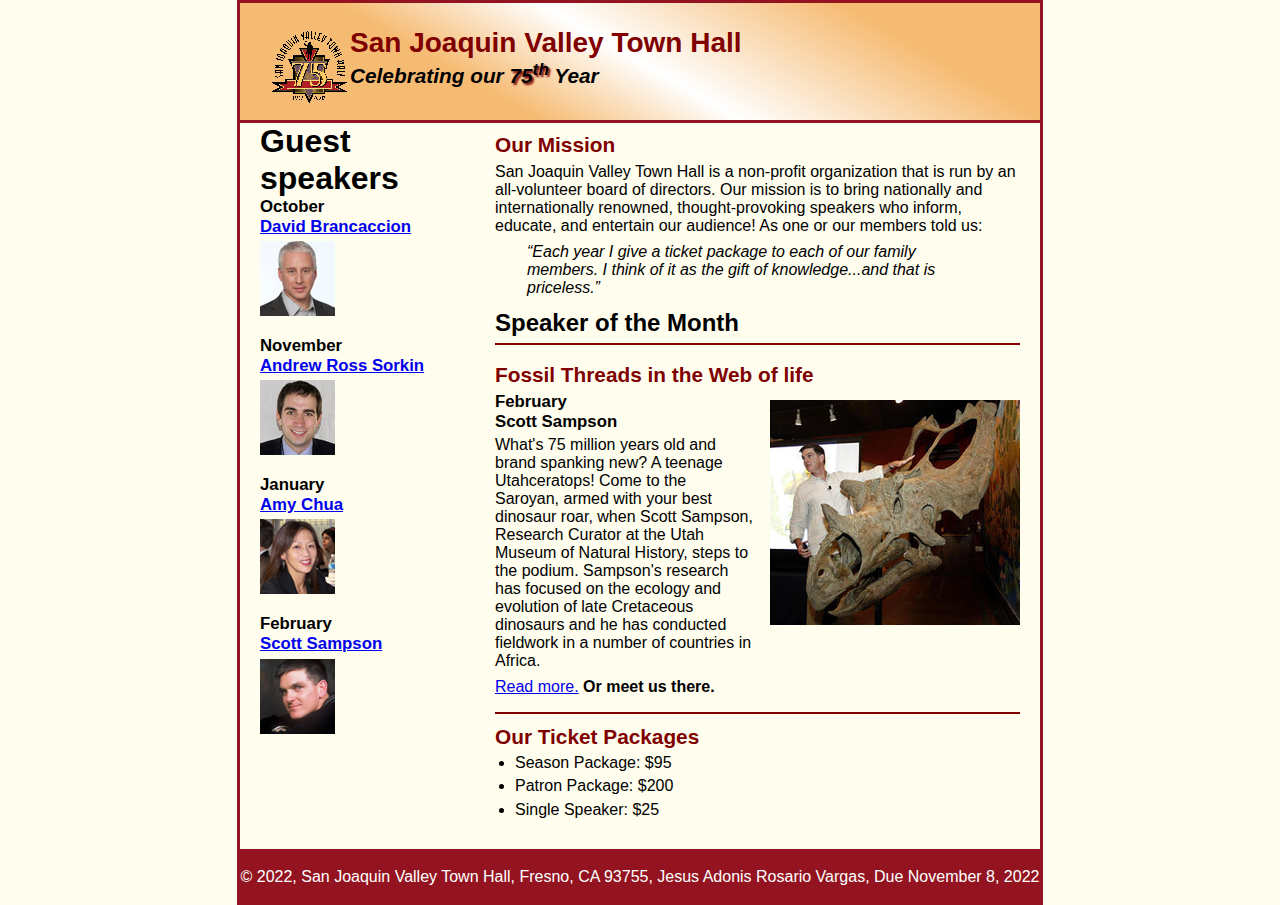
<file: index.html>
<!DOCTYPE html>
<html lang="en">

<head>
    <meta charset="utf-8">
    <title>San Joaquin Valley Town Hall</title>
    <link rel="shortcut icon" href="images/favicon.ico">
    <link rel="stylesheet" href="style/c5_main.css">
</head>

<body>
<header>
    <img src="images/town_hall_logo.gif" alt="Town Hall logo" height="80">
    <h2>San Joaquin Valley Town Hall</h2>
    <h3>Celebrating our <span class="shadow">75<sup>th</sup></span> Year</h3>
</header>
<main>
    <section>
    <h2>Our Mission</h2>
    <p>San Joaquin Valley Town Hall is a non-profit organization that is run by an
        all-volunteer board of directors. Our mission is to bring nationally and
        internationally renowned, thought-provoking speakers who inform, educate,
        and entertain our audience! As one or our members told us:<br></p>
    <blockquote><i>&ldquo;Each year I give a ticket package to each of our family members.
        I think of it as the gift of knowledge...and that is priceless.&rdquo;</i></blockquote>


    <h1>Speaker of the Month</h1>
    <article>
        <h2>Fossil Threads in the Web of life</h2>
        <img src="images/sampson_dinosaur.jpg" alt="Scott Sampson with Dinosaur">
        <h3>February<br>Scott Sampson</h3>
        <p>What's 75 million years old and brand spanking new? A teenage Utahceratops!
            Come to the Saroyan, armed with your best dinosaur roar, when Scott Sampson, Research
            Curator at the Utah Museum of Natural History, steps to the podium. Sampson's research
            has focused on the ecology and evolution of late Cretaceous dinosaurs and he has conducted
            fieldwork in a number of countries in Africa.</p>
        <p><a href="speakers/c6_sampson.html">Read more.</a> <b>Or meet us there.</b></p>
    </article>
    <h2>Our Ticket Packages</h2>
    <ul>
        <li>Season Package: $95</li>
        <li>Patron Package: $200</li>
        <li>Single Speaker: $25</li>
    </ul>
    </section>
    <aside>

    <h1>Guest speakers</h1>

    <h3>October<br><a href="speakers/brancaccio.html">David Brancaccion</a></h3>
    <img src="images/brancaccio75.jpg" alt="David Brancaccio photo">
    <h3>November<br><a href="speakers/sorkin.html">Andrew Ross Sorkin</a></h3>
    <img src="images/sorkin75.jpg" alt="Andrew Ross Sorkin photo">
    <h3>January<br><a href="speakers/chua.html">Amy Chua</a></h3>
    <img src="images/chua75.jpg" alt="Amy Chua photo">
    <h3>February<br><a href ="speakers/c6_sampson.html">Scott Sampson </a></h3>
    <img src = "images/sampson75.jpg" alt = "Scott Sampson photo">
    </aside>
</main>
<footer>
    <p>&copy; 2022, San Joaquin Valley Town Hall, Fresno, CA 93755, Jesus Adonis Rosario Vargas, Due November 8, 2022</p>
</footer>
</body>
</html>
</file>
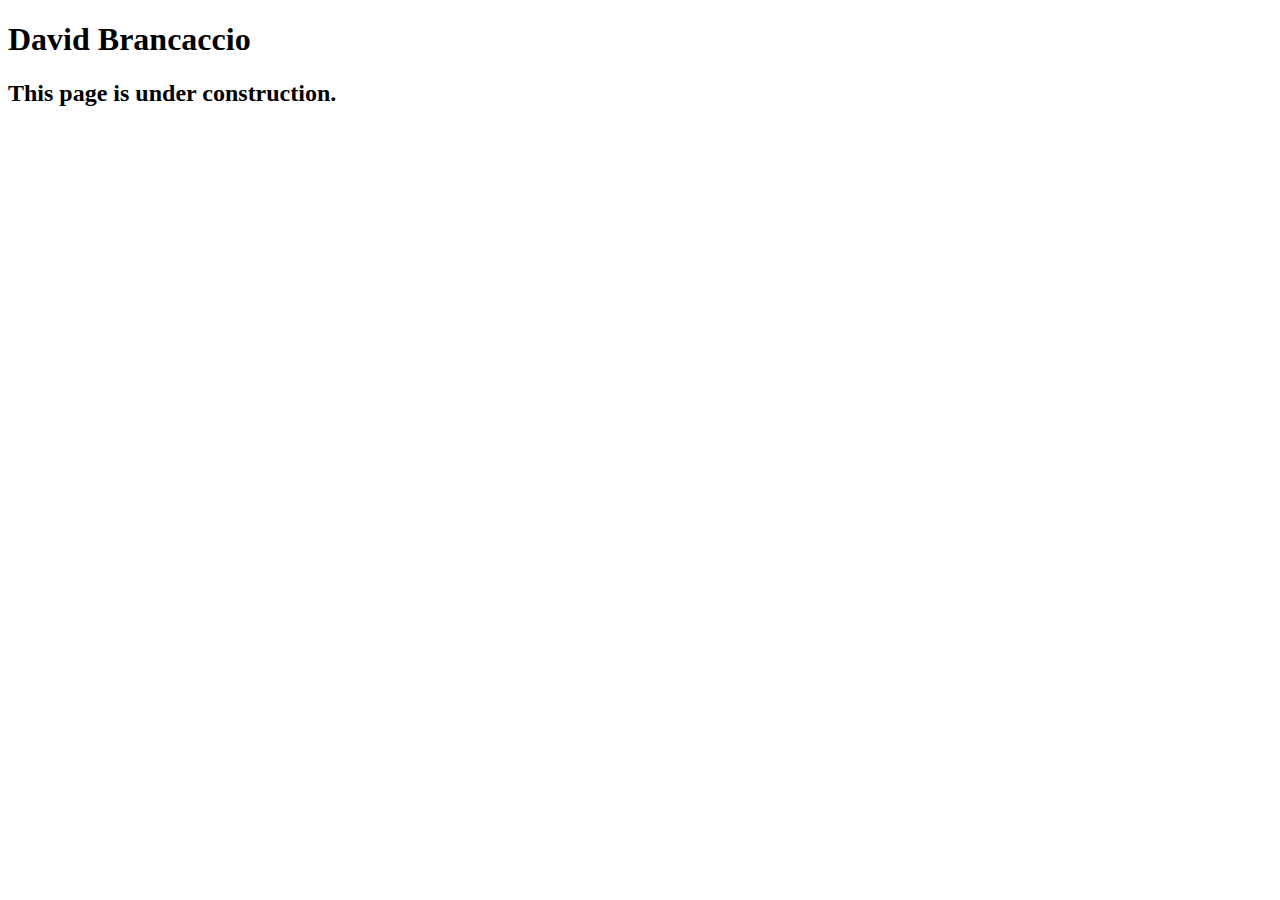
<file: speakers/brancaccio.html>
<!DOCTYPE html>
<html lang="en">

<head>
	<meta charset="utf-8">
	<title>San Joaquin Valley Town Hall</title>
	<link rel="shortcut icon" href="images/favicon.ico">
</head>

<body>
    <main>
	    <h1>David Brancaccio</h1>
	    <h2>This page is under construction.</h2>	        
    </main>
</body>

</html>
</file>
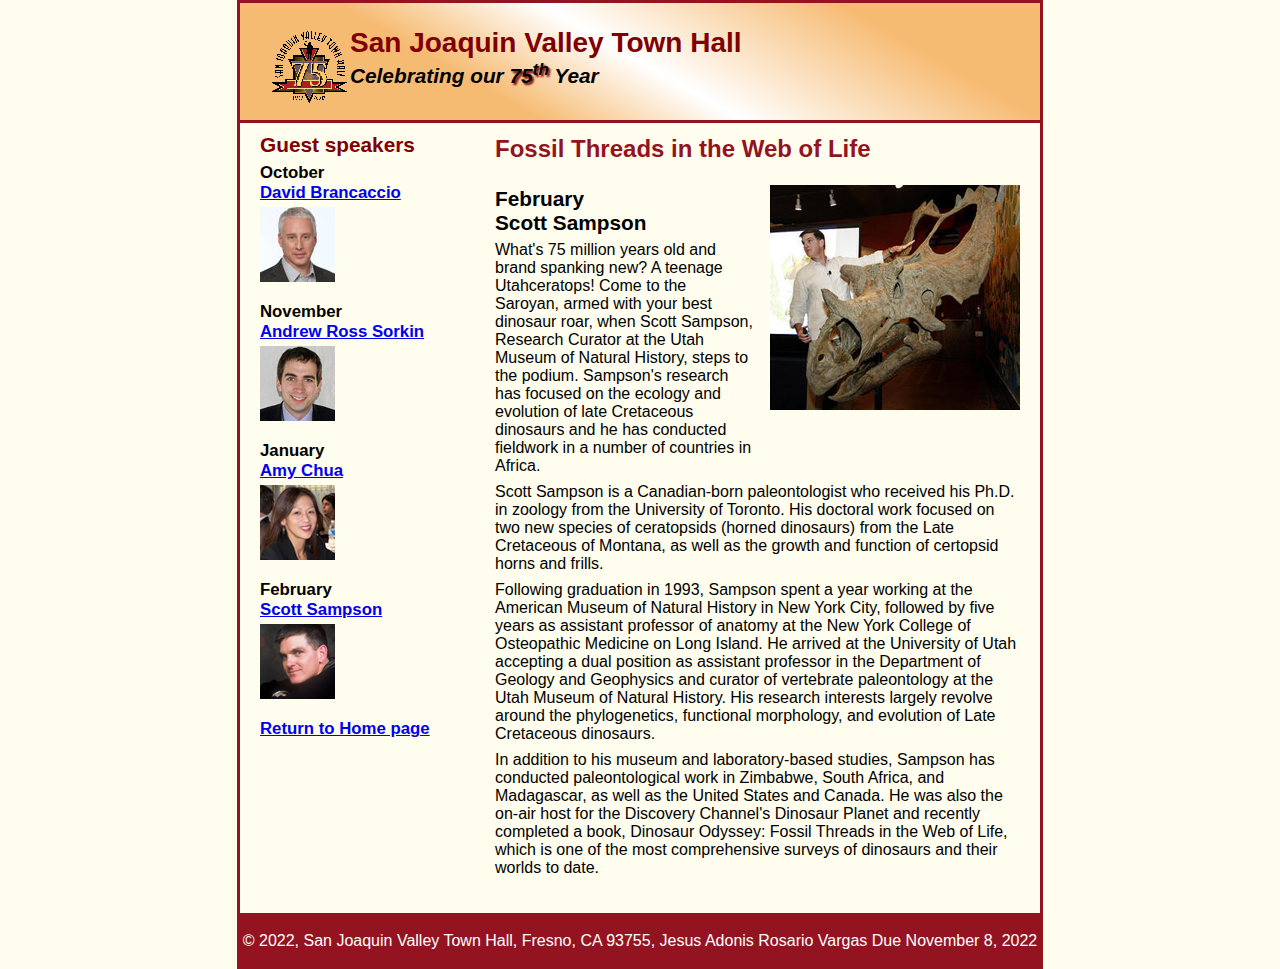
<file: speakers/c6_sampson.html>
<!DOCTYPE html>
<html lang="en">

<head>
	<meta charset="utf-8">
	<title>San Joaquin Valley Town Hall</title>
	<link rel="shortcut icon" href="../images/favicon.ico">
	<link rel="stylesheet" href="../style/speaker.css">
</head>

<body>
	<header>
		<img src="../images/town_hall_logo.gif" alt="Town Hall logo" height="80">
		<h2>San Joaquin Valley Town Hall</h2>
		<h3>Celebrating our <span class="shadow">75<sup>th</sup></span> Year</h3>
	</header>
	<main>
		<section>
			<h1>Fossil Threads in the Web of Life</h1>
			<article>
				<img src="../images/sampson_dinosaur.jpg" alt="Scott Sampson with dinosaur">
				<h2>February<br>Scott Sampson</h2>
				<p>What's 75 million years old and brand spanking new? A teenage Utahceratops! Come to the 
				   Saroyan, armed with your best dinosaur roar, when Scott Sampson, Research Curator at the 
				   Utah Museum of Natural History, steps to the podium. Sampson's research has focused on the 
				   ecology and evolution of late Cretaceous dinosaurs and he has conducted fieldwork in a number 
				   of countries in Africa.</p>
				<p>Scott Sampson is a Canadian-born paleontologist who received his Ph.D. in zoology from the 
				   University of Toronto. His doctoral work focused on two new species of ceratopsids (horned 
				   dinosaurs) from the Late Cretaceous of Montana, as well as the growth and function of certopsid 
				   horns and frills.</p>
				<p>Following graduation in 1993, Sampson spent a year working at the American Museum of Natural 
				   History in New York City, followed by five years as assistant professor of anatomy at the New 
				   York College of Osteopathic Medicine on Long Island. He arrived at the University of Utah 
				   accepting a dual position as assistant professor in the Department of Geology and Geophysics 
				   and curator of vertebrate paleontology at the Utah Museum of Natural History. His research 
				   interests largely revolve around the phylogenetics, functional morphology, and evolution of 
				   Late Cretaceous dinosaurs.</p>
				<p>In addition to his museum and laboratory-based studies, Sampson has conducted paleontological 
				   work in Zimbabwe, South Africa, and Madagascar, as well as the United States and Canada. He was 
				   also the on-air host for the Discovery Channel's Dinosaur Planet and recently completed a book, 
				   Dinosaur Odyssey: Fossil Threads in the Web of Life, which is one of the most 
				   comprehensive surveys of dinosaurs and their worlds to date.</p>
			</article>
		</section>
		
		<aside>
			<h2>Guest speakers</h2>
			<h3>October<br><a href="../speakers/brancaccio.html">David Brancaccio</a></h3>
			<img src="../images/brancaccio75.jpg" alt="David Brancaccio photo">
			<h3>November<br><a href="../speakers/sorkin.html">Andrew Ross Sorkin</a></h3>
			<img src="../images/sorkin75.jpg" alt="Andrew Ross Sorkin photo">
			<h3>January<br><a href="../speakers/chua.html">Amy Chua</a></h3>
			<img src="../images/chua75.jpg" alt="Amy Chua photo">
			<h3>February<br><a href="../speakers/c6_sampson.html">Scott Sampson</a></h3>
			<img src="../images/sampson75.jpg" alt="Scott Sampson photo">
			<h3><a href="../index.html">Return to Home page</a></h3>
		</aside>
	</main>
	<footer>
		<p>&copy; 2022, San Joaquin Valley Town Hall, Fresno, CA 93755, Jesus Adonis Rosario Vargas Due November 8, 2022</p>
	</footer>
</body>
</html>
</file>
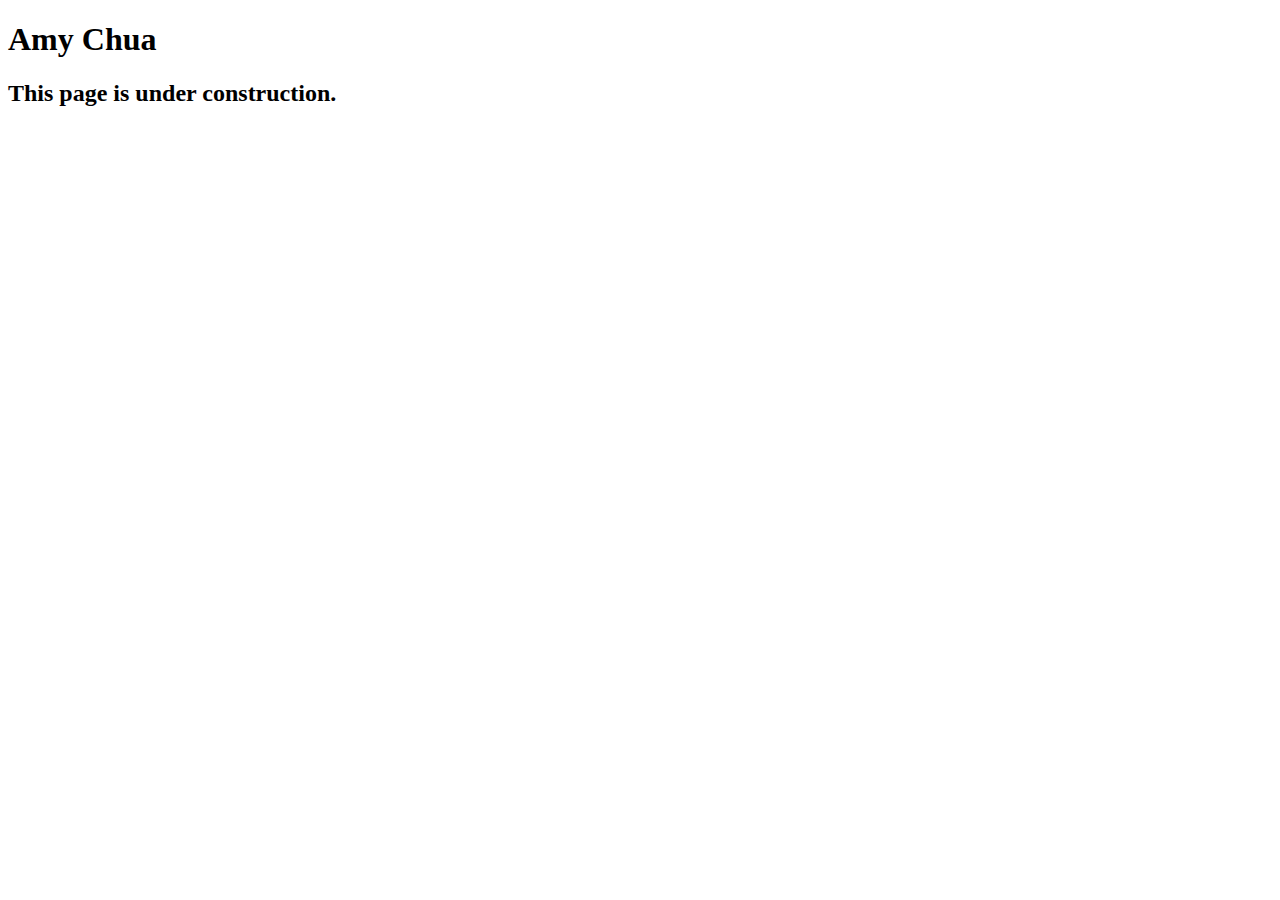
<file: speakers/chua.html>
<!DOCTYPE html>
<html lang="en">

<head>
	<meta charset="utf-8">
	<title>San Joaquin Valley Town Hall</title>
	<link rel="shortcut icon" href="images/favicon.ico">
</head>

<body>
	<main>
		<h1>Amy Chua</h1>
		<h2>This page is under construction.</h2>
	</main>
</body>

</html>
</file>
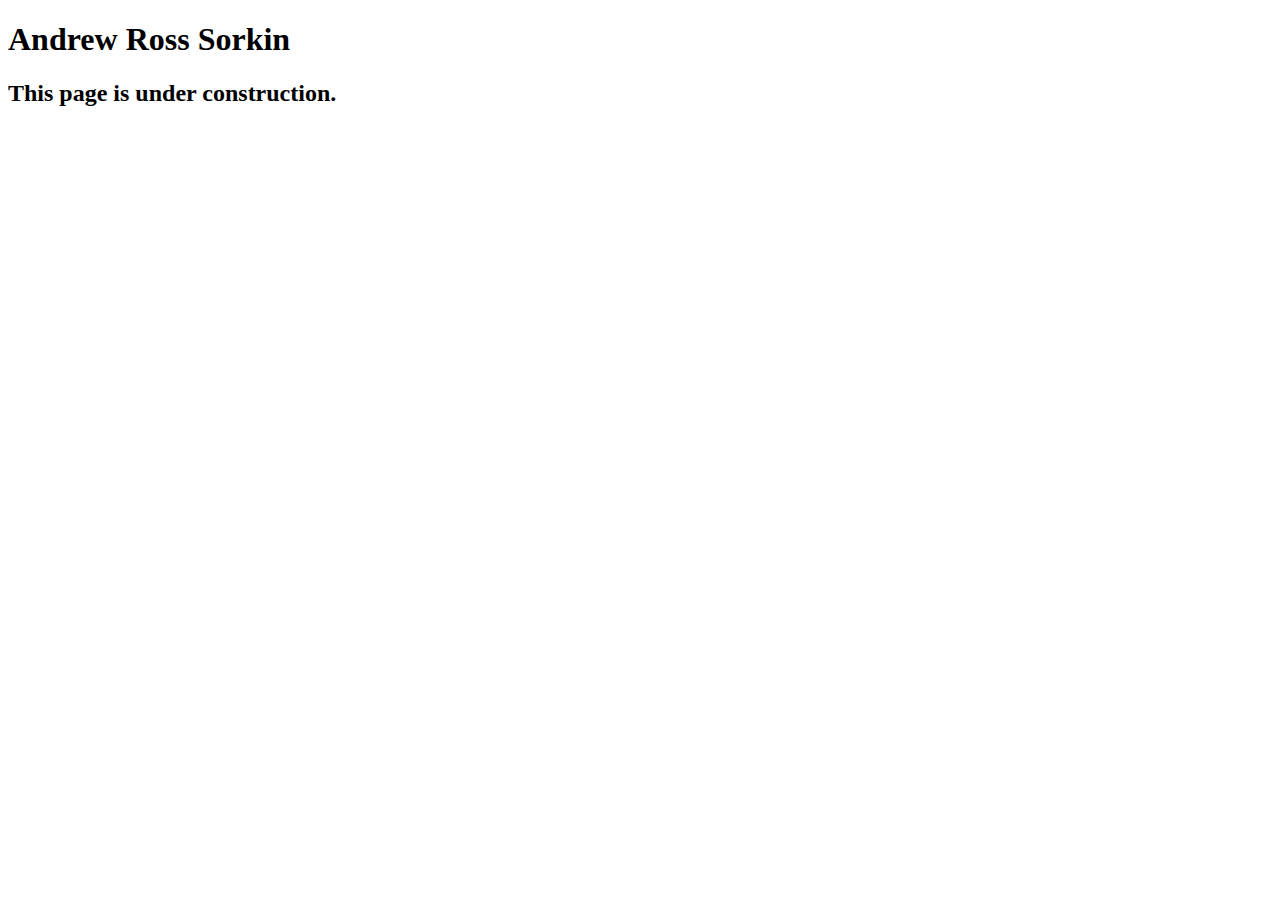
<file: speakers/sorkin.html>
<!DOCTYPE html>
<html lang="en">

<head>
	<meta charset="utf-8">
	<title>San Joaquin Valley Town Hall</title>
	<link rel="shortcut icon" href="images/favicon.ico">
</head>

<body>
	<main>
		<h1>Andrew Ross Sorkin</h1>
		<h2>This page is under construction.</h2>
	</main>
</body>

</html>
</file>
<file: style/c5_main.css>
/* custom property */
*{
    margin: 0;
    padding: 0;
}
:root {
    --global-color-1: #800000;
}

/* the styles for the elements */
body {
    font-family: Arial, Helvetica, sans-serif;
    font-size: 100%;
    margin-left: auto;
    width: 800px;
    margin-top: 0px;
    margin-bottom: 0px;
    margin-right: auto;
    border: 3px solid;
    border-color: #931420;
    background-color: #fffded;



}
a:focus, a:hover {
    font-style: italic;
}
/* the styles for the header */

header{
    padding: 1.5em 30px 2em 30px;
    background-color: #fffded;
    background-image: linear-gradient(30deg, #f6bb73 0%, #f6bb73 30%, white 50%, #f6bb73 80%, #f6bb73 100%);
    border-bottom: 3px solid;
    border-bottom-color: #931420;

}
header h2 {
    font-size: 175%;
    color: var(--global-color-1);
    /*text-indent: 30px;*/
    /*background-color: #fffded;
    background-image: linear-gradient(30deg, #f6bb73 0%, #f6bb73 30%, white 50%, #f6bb73 80%, #f6bb73 100%);*/



}
header h3 {
    font-size: 130%;
    font-style: italic;
    /*text-indent: 30px;*/
    /*border-bottom: 3px solid;
    border-bottom-color: #931420;*/
    /*padding: 1.5em 30px 2em 30px;*/
   /* background-color: #fffded;
    background-image: linear-gradient(30deg, #f6bb73 0%, #f6bb73 30%, white 50%, #f6bb73 80%, #f6bb73 100%);*/

}
header img {
    float: left;
}
.shadow {
    text-shadow: 2px 2px 2px var(--global-color-1);
}
/* the styles for the main content */
main section{
    width: 525px;
    float: right;
    padding-bottom: 20px;
    padding-right: 20px;
    padding-left: 20px;
}
aside{
   width: 215px;
    float: right;
    padding-bottom: 20px;
    padding-left: 20px;
}
main {
    clear: left;
    /*padding-right: 30px;
    padding-left: 30px;*/
}
/*main h1 {
    font-size: 150%;
    padding: .3em 0;
    border-top: 3px solid;
    border-top-color: #931420;
    border-bottom: 3px solid;
    border-bottom-color: #931420;



}*/
aside img{
    padding-bottom: 1em;
}
article{
    padding: .5em 0;
    border-top: 2px solid;
    border-top-color: #800000;
    border-bottom: 2px solid;
    border-bottom-color: #800000;
}
article img{
    float: right;
    margin-top: .5em;
    margin-left: 1em;
    margin-bottom: 1em;
    width: 250px;
    height: 225px;

}
article h2{
    padding-top: 0;
}
article h3{
    font-size: 105%;
    padding-bottom: .25em;
}
section h1{
    font-size: 150%;
    padding-top: .5em;
    padding-bottom: .25em;
    margin: 0;
}
main h2 {
    color: var(--global-color-1);
    font-size: 130%;
    padding: .5em 0 .25em 0;
}
main section h2{
    font-size: 130%;
    color: var(--global-color-1);
    padding: .5em 0 .25em 0;

}
main aside h2{
    font-size: 130%;
    color: var(--global-color-1);
    padding: .5em 0 .25em 0;
}
main h3 {
    font-size: 105%;
    padding-bottom: .25em;
}
main aside h3{
    font-size: 105%;
    padding-bottom: .25em;
}
main img {
    padding-bottom: 1em;
}
main aside img{
    padding-bottom: 1em;
}
main p {
    padding-bottom: .5em;
}
main blockquote {
    padding: 0 2em;
    font-style: italic;
}
main ul {
    padding: 0 0 .25em 1.25em;
}
main li {
    padding-bottom: .35em;
}

/* the styles for the footer */
footer p {
    text-align: center;
    padding: 1em 0;
    border-top: 3px solid;
    border-top-color: #931420;
    background-color: #931420;
    color: white;
    clear: both;
}
</file>
<file: style/speaker.css>
/* custom property */
*{
    margin: 0;
    padding: 0;
}
:root {
    --global-color-1: #800000;
}

/* the styles for the elements */
body {
    font-family: Arial, Helvetica, sans-serif;
    font-size: 100%;
    margin-left: auto;
    width: 800px;
    margin-top: 0px;
    margin-bottom: 0px;
    margin-right: auto;
    border: 3px solid;
    border-color: #931420;
    background-color: #fffded;



}
a:focus, a:hover {
    font-style: italic;
}
/* the styles for the header */

header{
    padding: 1.5em 30px 2em 30px;
    background-color: #fffded;
    background-image: linear-gradient(30deg, #f6bb73 0%, #f6bb73 30%, white 50%, #f6bb73 80%, #f6bb73 100%);
    border-bottom: 3px solid;
    border-bottom-color: #931420;

}
header h2 {
    font-size: 175%;
    color: var(--global-color-1);
    /*text-indent: 30px;*/
    /*background-color: #fffded;
    background-image: linear-gradient(30deg, #f6bb73 0%, #f6bb73 30%, white 50%, #f6bb73 80%, #f6bb73 100%);*/



}
header h3 {
    font-size: 130%;
    font-style: italic;
    /*text-indent: 30px;*/
    /*border-bottom: 3px solid;
    border-bottom-color: #931420;*/
    /*padding: 1.5em 30px 2em 30px;*/
    /* background-color: #fffded;
     background-image: linear-gradient(30deg, #f6bb73 0%, #f6bb73 30%, white 50%, #f6bb73 80%, #f6bb73 100%);*/

}
header img {
    float: left;
}
.shadow {
    text-shadow: 2px 2px 2px var(--global-color-1);
}
/* the styles for the main content */
main section{
    width: 525px;
    float: right;
    padding-bottom: 20px;
    padding-right: 20px;
    padding-left: 20px;
}
aside{
    width: 215px;
    float: right;
    padding-bottom: 20px;
    padding-left: 20px;
}
main {
    clear: left;
    /*padding-right: 30px;
    padding-left: 30px;*/
}
/*main h1 {
    font-size: 150%;
    padding: .3em 0;
    border-top: 3px solid;
    border-top-color: #931420;
    border-bottom: 3px solid;
    border-bottom-color: #931420;



}*/
aside img{
    padding-bottom: 1em;
}
article{
    padding: .5em 0;

   /* border-top: 2px solid;
    border-top-color: #800000;
    border-bottom: 2px solid;
    border-bottom-color: #800000;*/
}
article img{
    float: right;
    margin-top: .5em;
    margin-left: 1em;
    margin-bottom: 1em;
    width: 250px;
    height: 225px;

}
article h2{
    padding-top: 0;
}
article h3{
    font-size: 105%;
    padding-bottom: .25em;
}
section h1{
    font-size: 150%;
    padding-top: .5em;
    padding-bottom: .25em;
    margin: 0;
    color: #931420;


}

main h2 {
    color: var(--global-color-1);
    font-size: 130%;
    padding: .5em 0 .25em 0;
}
main section h2{
    font-size: 130%;
    color: black;
    padding: .5em 0 .25em 0;

}
main aside h2{
    font-size: 130%;
    color: var(--global-color-1);
    padding: .5em 0 .25em 0;
}
main h3 {
    font-size: 105%;
    padding-bottom: .25em;
}
main aside h3{
    font-size: 105%;
    padding-bottom: .25em;
}
main img {
    padding-bottom: 1em;
}
main aside img{
    padding-bottom: 1em;
}
main p {
    padding-bottom: .5em;
}
main blockquote {
    padding: 0 2em;
    font-style: italic;
}
main ul {
    padding: 0 0 .25em 1.25em;
}
main li {
    padding-bottom: .35em;
}

/* the styles for the footer */
footer p {
    text-align: center;
    padding: 1em 0;
    border-top: 3px solid;
    border-top-color: #931420;
    background-color: #931420;
    color: white;
    clear: both;
}
</file>
